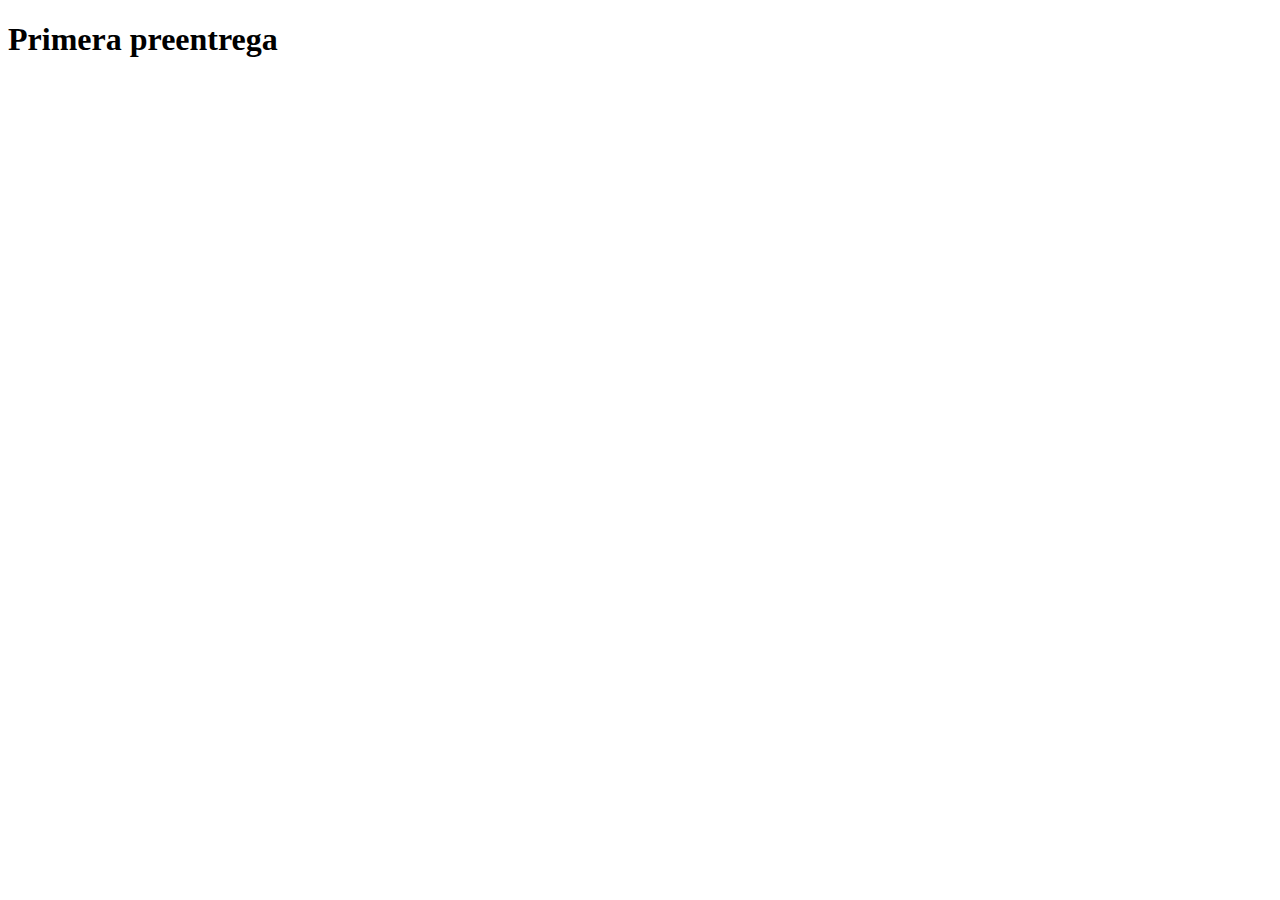
<file: preentrega1_Infante_Lorena/index.html>
<!DOCTYPE html>
<html lang="en">
<head>
    <meta charset="UTF-8">
    <meta name="viewport" content="width=device-width, initial-scale=1.0">
    <script defer src="./main.js"></script>
    <title>Primera Preentrega</title>
</head>
<body>
    <h1>Primera preentrega</h1>
</body>
</html>
</file>
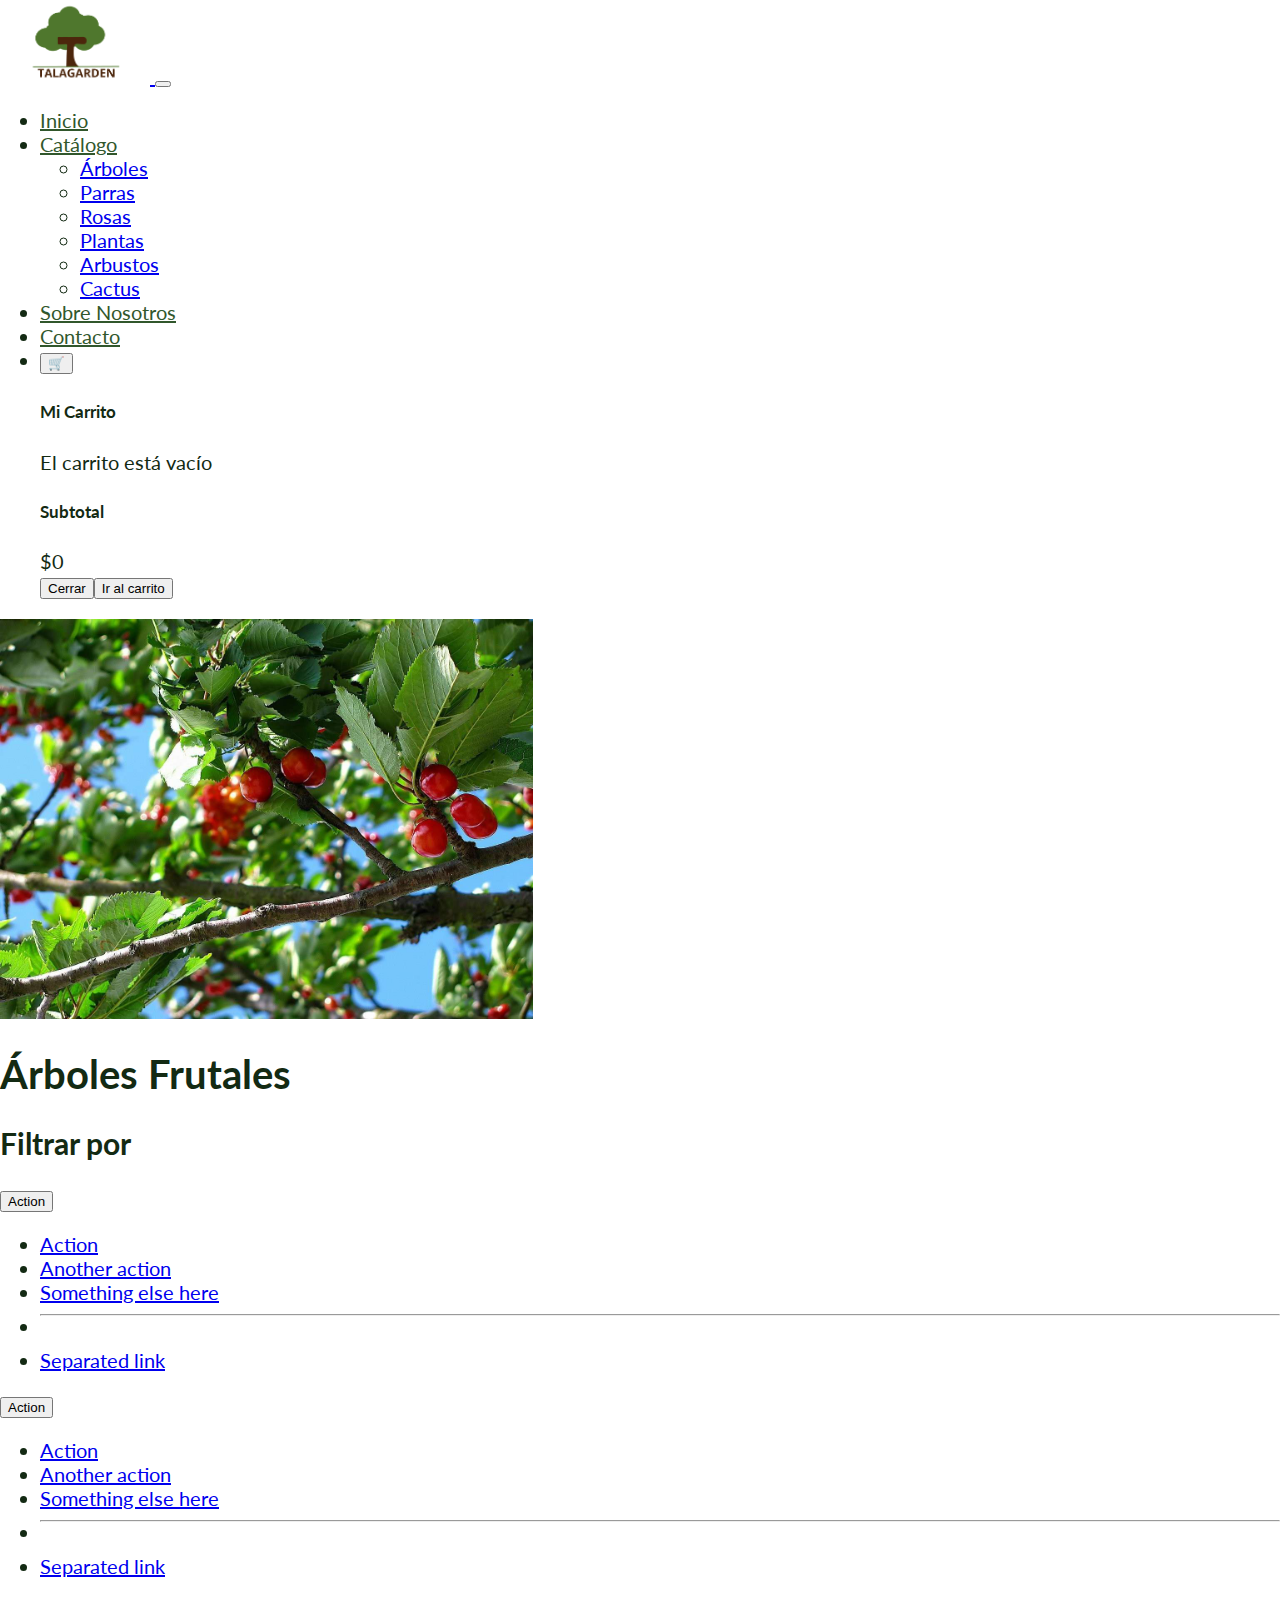
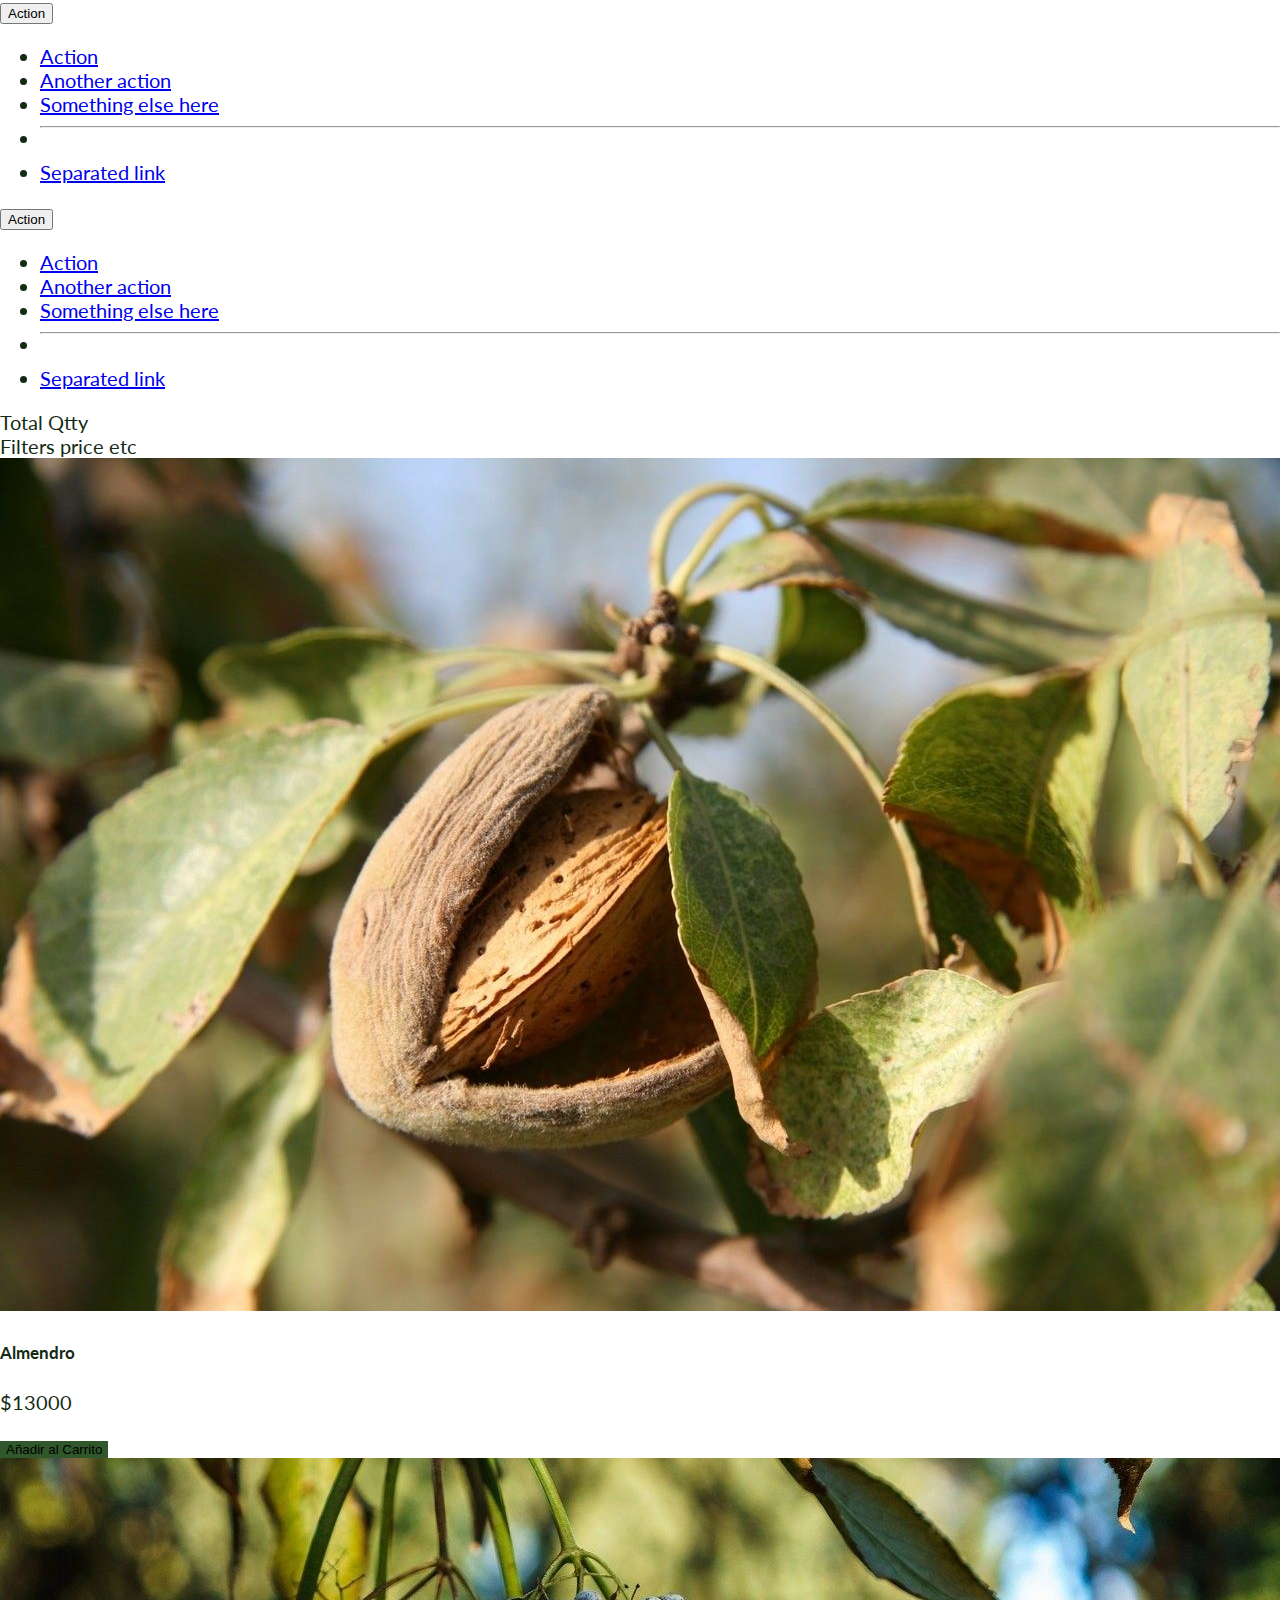
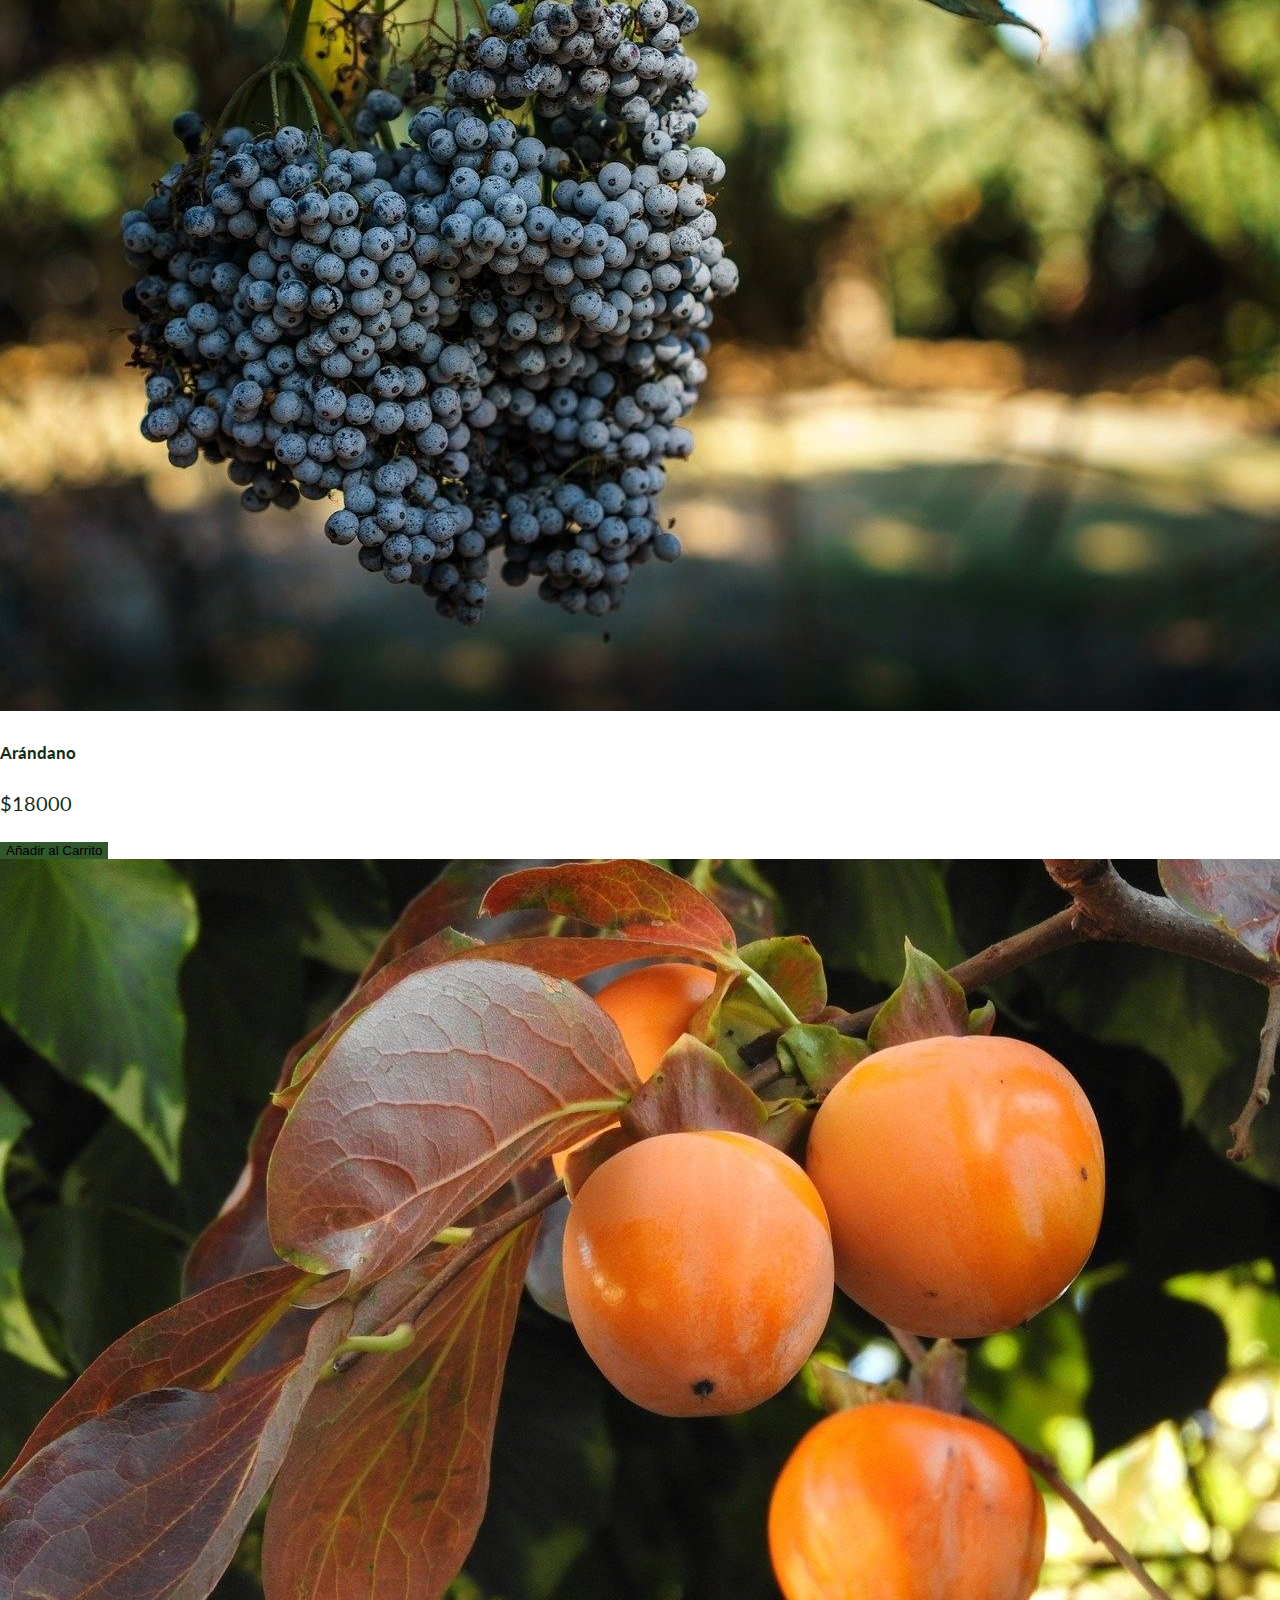
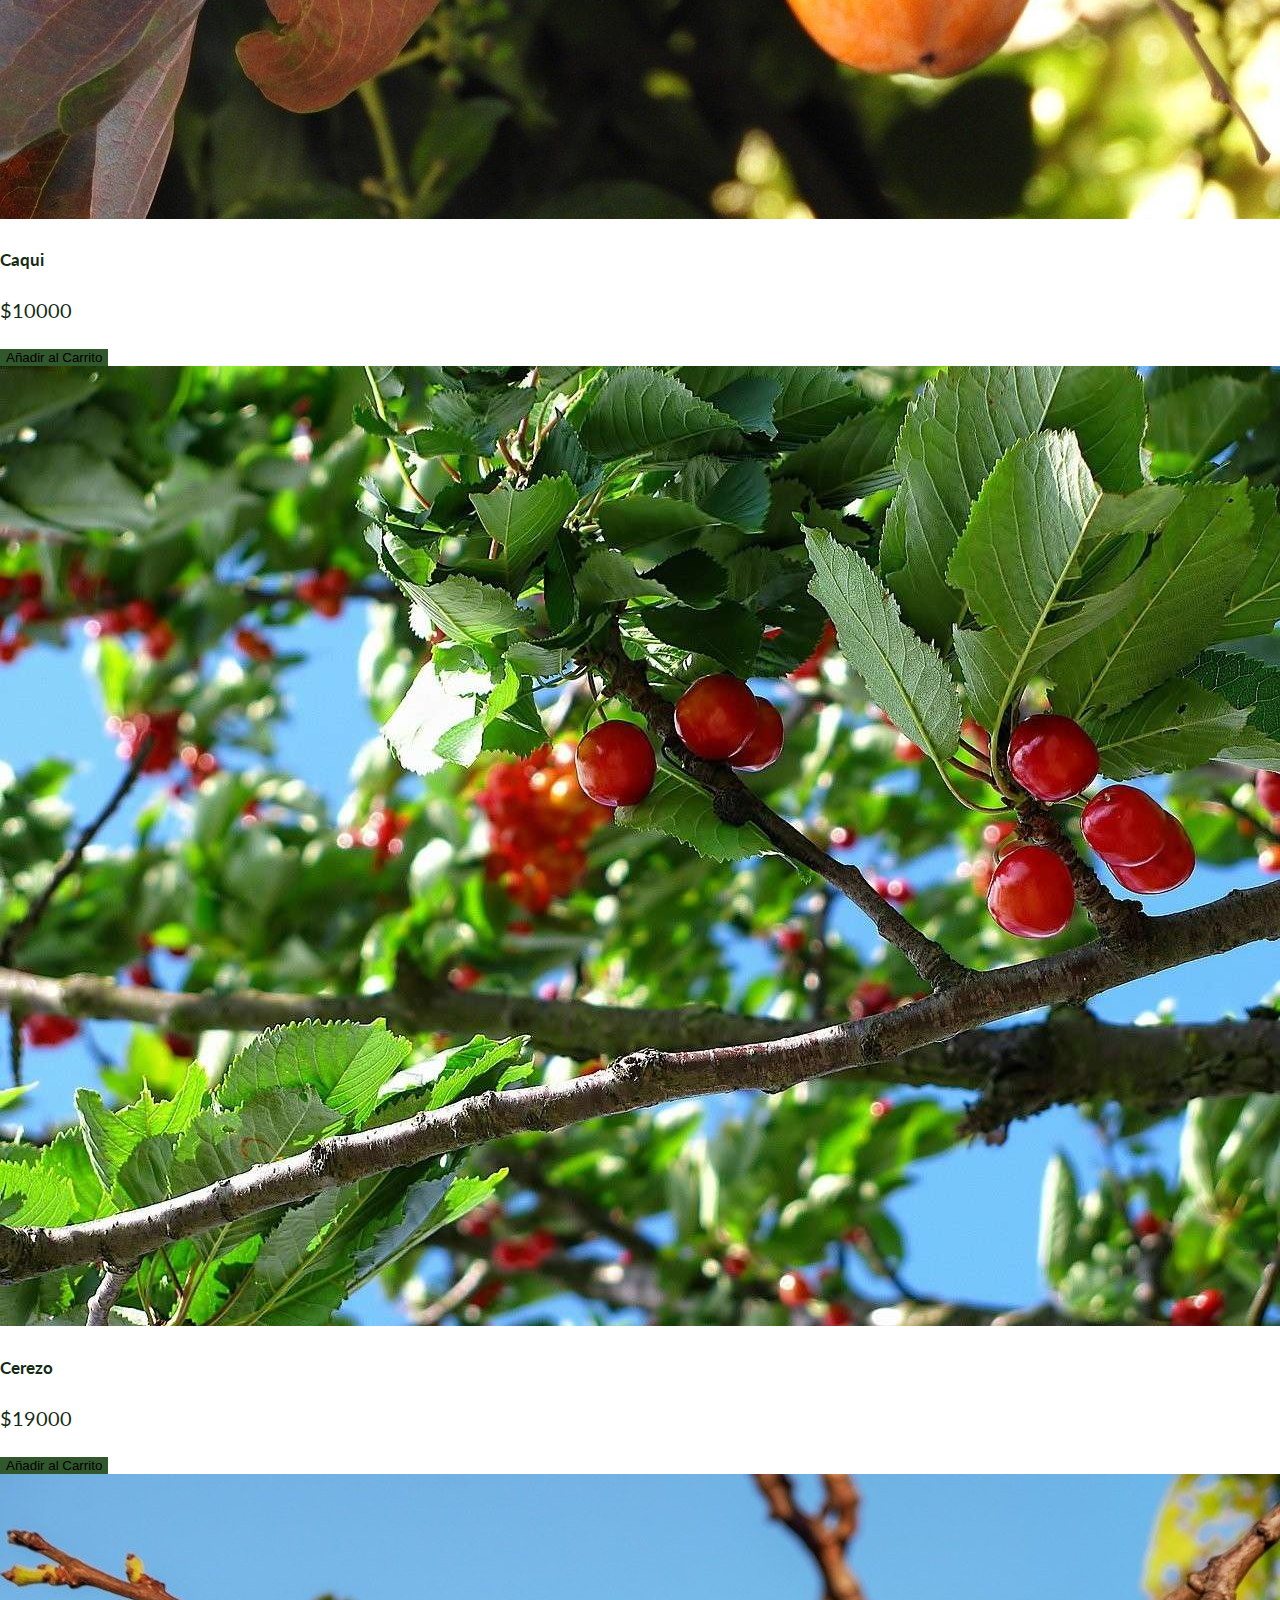
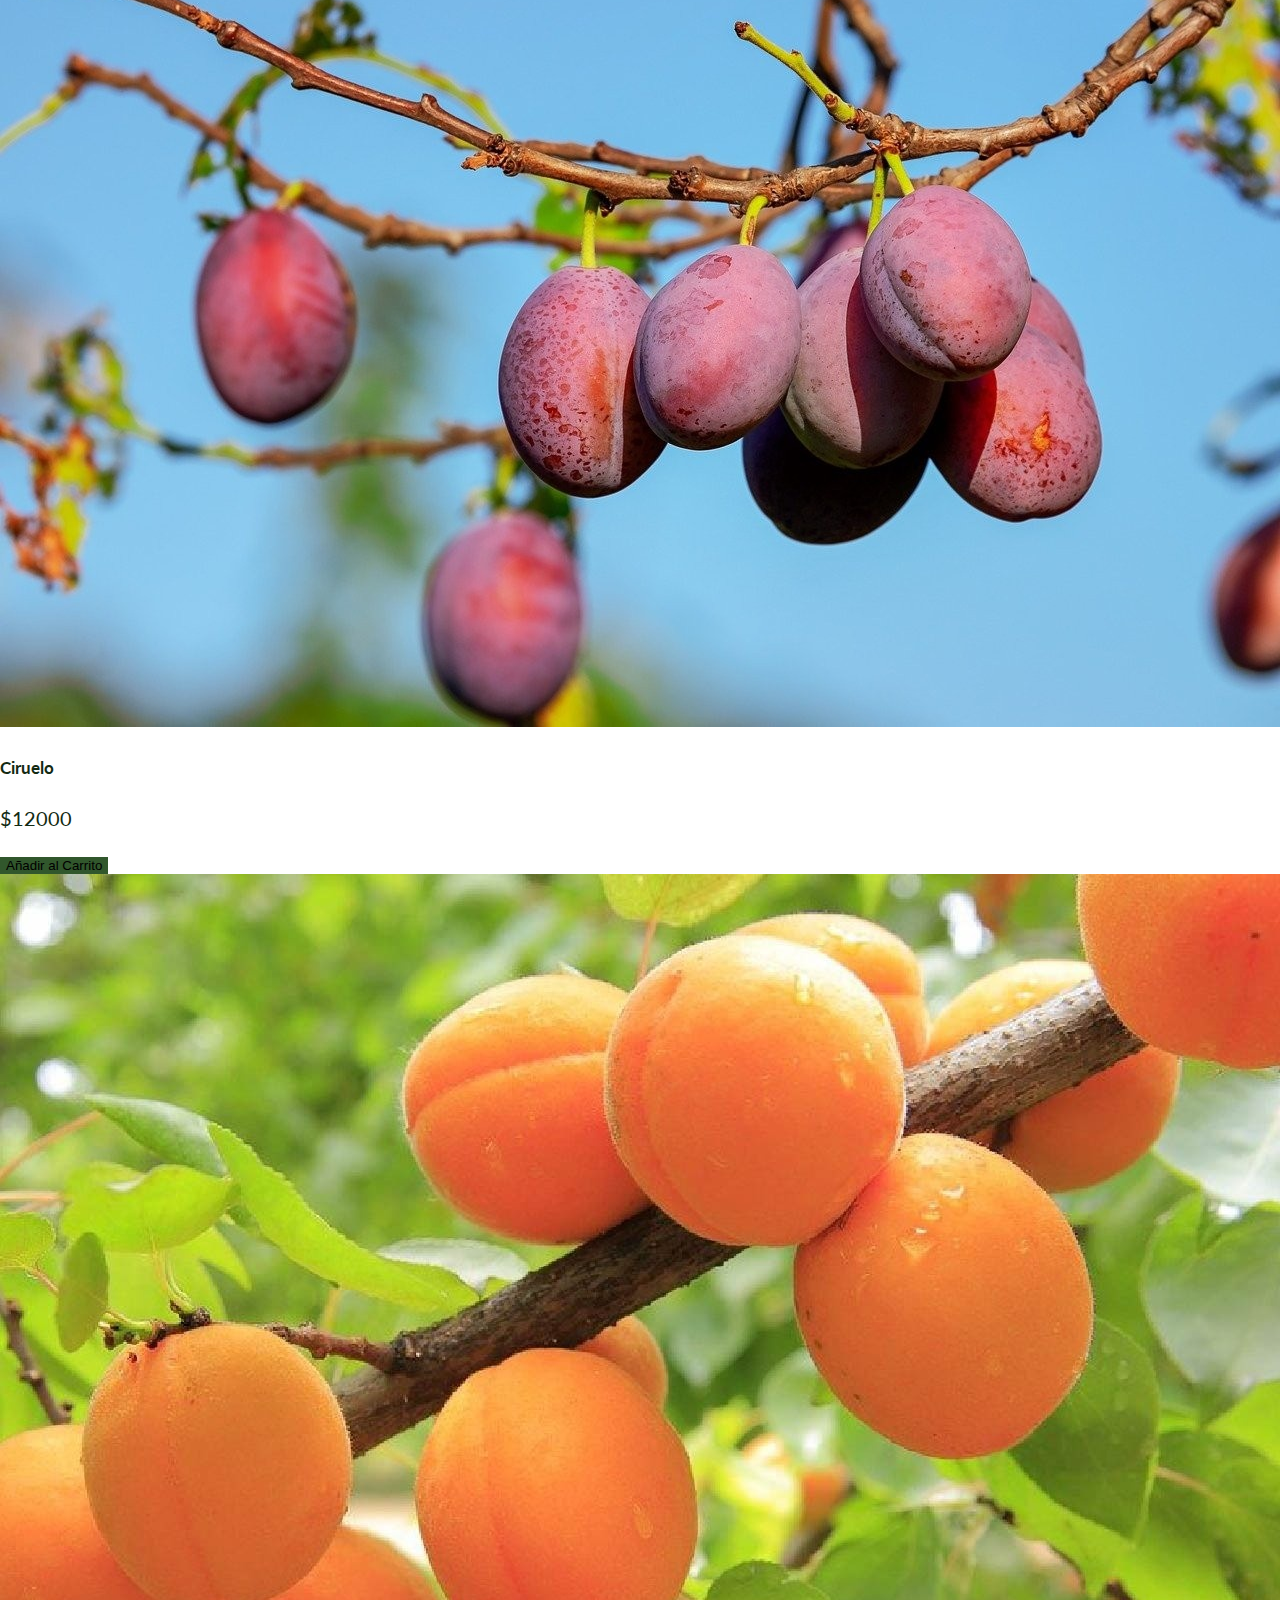
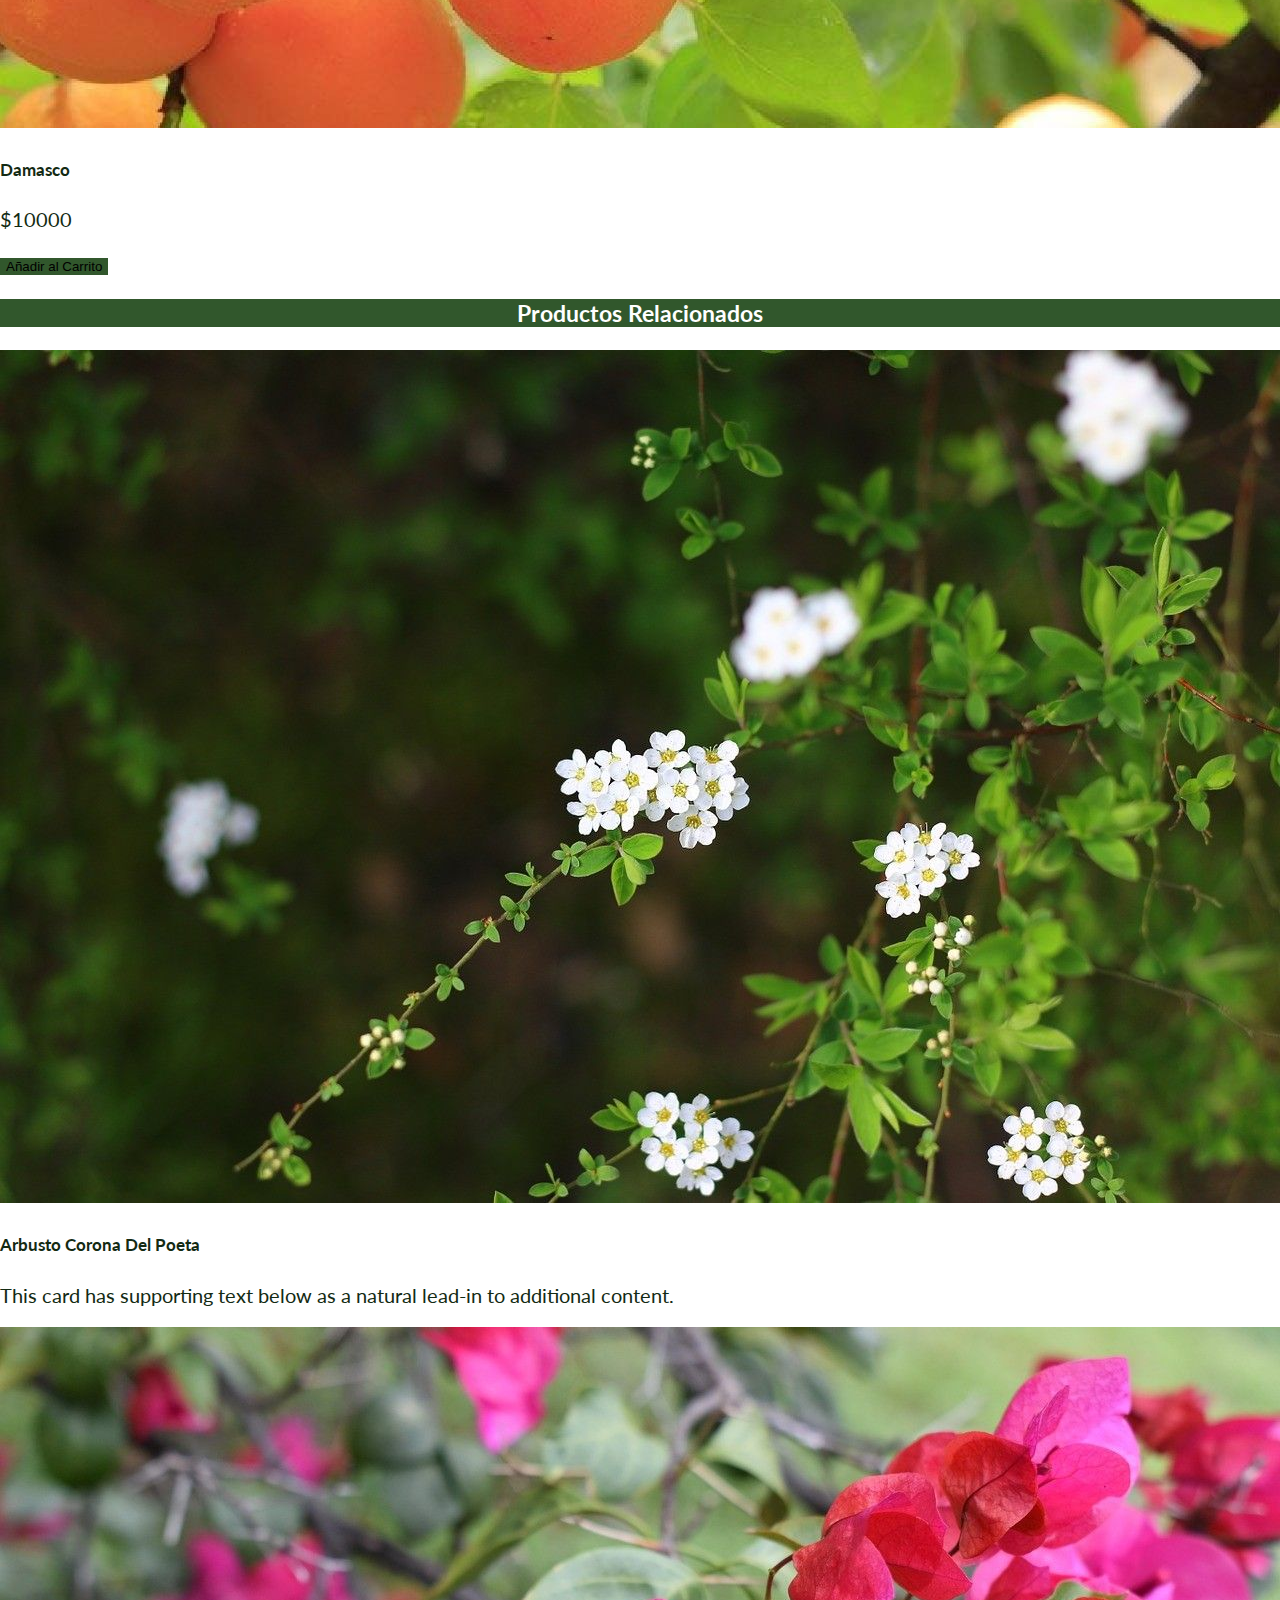
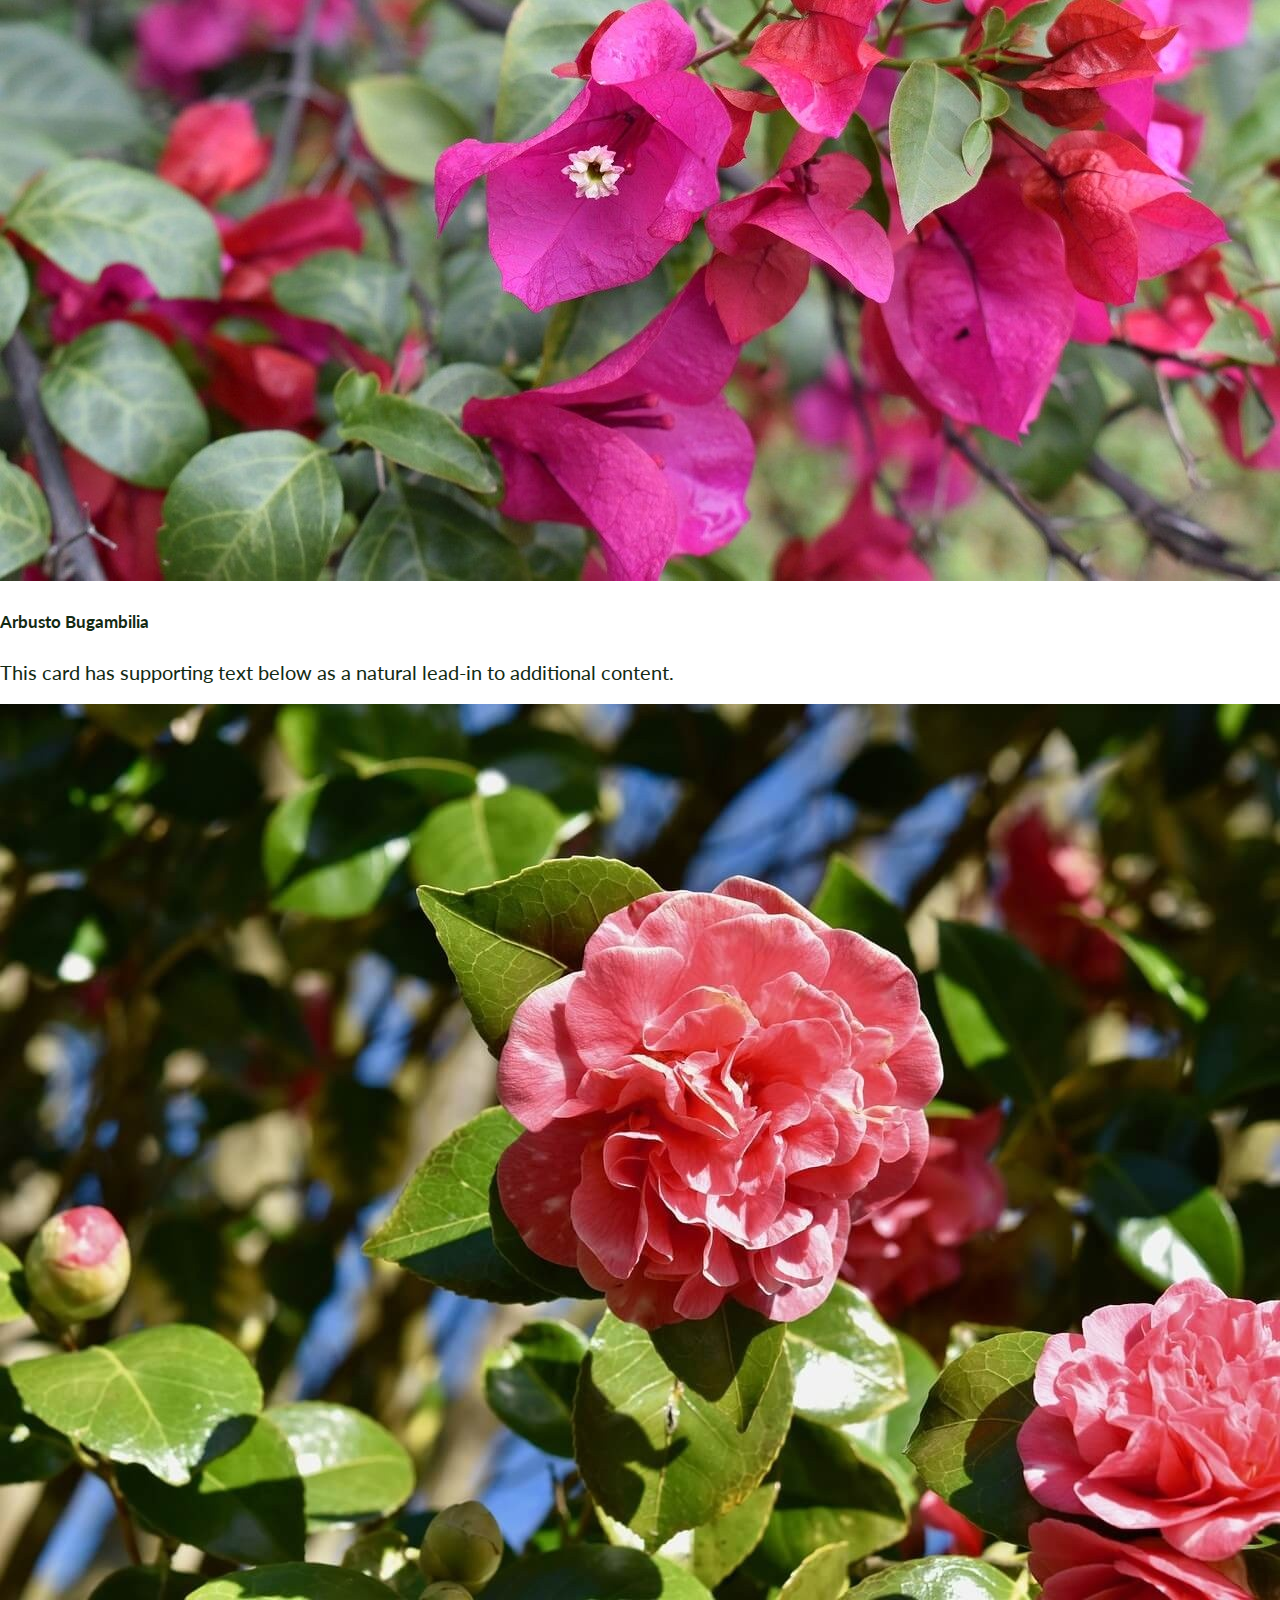
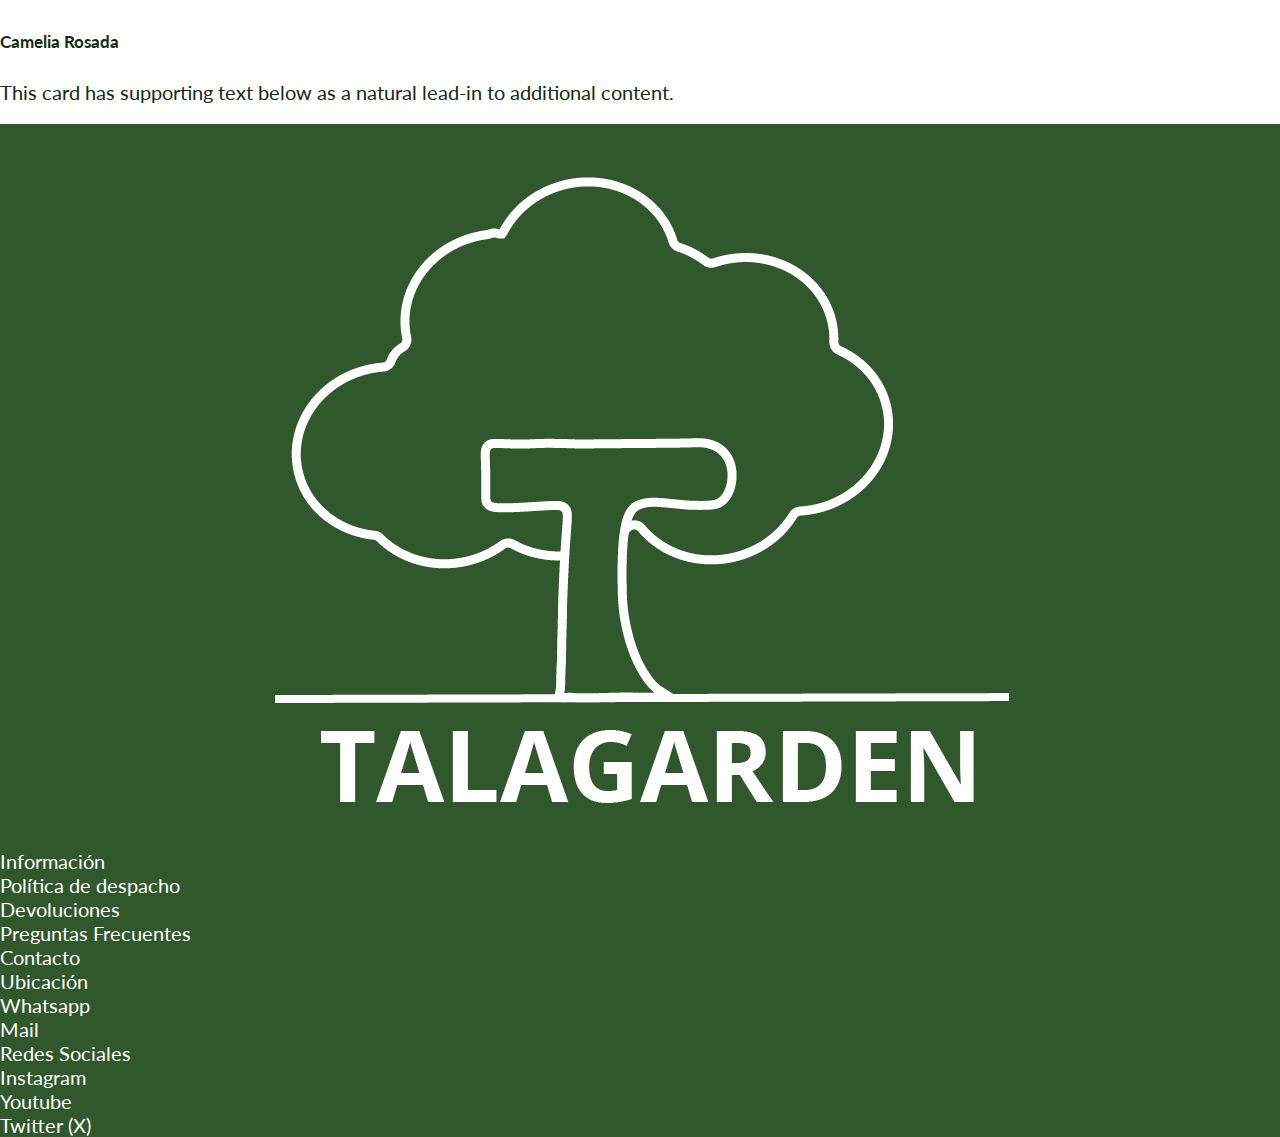
<file: preentrega3_Infante_Lorena/public/index.html>
<!DOCTYPE html>
<html lang="en">

<head>
    <meta charset="UTF-8">
    <meta name="viewport" content="width=device-width, initial-scale=1.0">
    <title>Talagarden - Vivero 🌳</title>
    <!-- Bootstrap CSS -->
    <link href="https://cdn.jsdelivr.net/npm/bootstrap@5.0.2/dist/css/bootstrap.min.css" rel="stylesheet"
        integrity="sha384-EVSTQN3/azprG1Anm3QDgpJLIm9Nao0Yz1ztcQTwFspd3yD65VohhpuuCOmLASjC" crossorigin="anonymous">
    <!-- Bootstrap Bundle with Popper -->
    <script src="https://cdn.jsdelivr.net/npm/bootstrap@5.0.2/dist/js/bootstrap.bundle.min.js"
        integrity="sha384-MrcW6ZMFYlzcLA8Nl+NtUVF0sA7MsXsP1UyJoMp4YLEuNSfAP+JcXn/tWtIaxVXM"
        crossorigin="anonymous"></script>

    <!--Google Fonts Open Sans-->
    <link rel="preconnect" href="https://fonts.googleapis.com">
    <link rel="preconnect" href="https://fonts.gstatic.com" crossorigin>
    <link
        href="https://fonts.googleapis.com/css2?family=Open+Sans:wght@300;400;600;700&family=Poppins:wght@500;700&display=swap"
        rel="stylesheet">
    <!--Google Fonts Lato-->
    <link rel="preconnect" href="https://fonts.googleapis.com">
    <link rel="preconnect" href="https://fonts.gstatic.com" crossorigin>
    <link
        href="https://fonts.googleapis.com/css2?family=Lato:wght@300;400&family=Open+Sans:wght@300;400;600;700&family=Poppins:wght@500;700&display=swap"
        rel="stylesheet">
    <!--favicon-->
    <link rel="icon" href="./favicon.png">
    <!-- CSS and JS-->
    <link rel="stylesheet" href="../styles/styles.css">
    <link rel="stylesheet" href="../styles/frutales.css">
    <link rel="stylesheet" href="../styles/header.css">
    <link rel="stylesheet" href="../styles/carritoModal.css">
    <link rel="stylesheet" href="../styles/footer.css">
    <!-- JS productos -->
    <script defer src="./producto.js"></script>
    <script defer src="./frutales.js"></script>


</head>

<body>
    <!--Insertar aquí el header comp-->
    <header id="header-menu">
        <nav class="navbar navbar-expand-lg navbar-light p-0 bg-header">
            <div class="container-fluid">
                <a class="navbar-brand" href="index.html">
                    <img src="../src/assets/logo/LogoSinFondo-TalagardenViveroSantiago.png" alt="Logo Talagarden"
                        width="150" class="d-inline-block align-text-top">
                </a>
                <button class="navbar-toggler" type="button" data-bs-toggle="collapse"
                    data-bs-target="#navbarNavDropdown" aria-controls="navbarNavDropdown" aria-expanded="false"
                    aria-label="Toggle navigation">
                    <span class="navbar-toggler-icon"></span>
                </button>
                <div class="collapse navbar-collapse justify-content-end" id="navbarNavDropdown">
                    <ul class="navbar-nav">
                        <li class="nav-item">
                            <a class="nav-link active" aria-current="page" href="index.html">Inicio</a>
                        </li>
                        <li class="nav-item dropdown">
                            <a class="nav-link dropdown-toggle" href="javascript:void(0)" id="navbarDropdownMenuLink"
                                role="button" data-bs-toggle="dropdown" aria-expanded="false">
                                Catálogo
                            </a>
                            <ul class="dropdown-menu" aria-labelledby="navbarDropdownMenuLink">
                                <li><a class="dropdown-item" href="../src/components/frutales.html">Árboles</a></li>
                                <li><a class="dropdown-item" href="#">Parras</a></li>
                                <li><a class="dropdown-item" href="#">Rosas</a></li>
                                <li><a class="dropdown-item" href="#">Plantas</a></li>
                                <li><a class="dropdown-item" href="#">Arbustos</a></li>
                                <li><a class="dropdown-item" href="#">Cactus</a></li>
                            </ul>
                        </li>
                        <li class="nav-item">
                            <a class="nav-link" href="javascript:void(0)">Sobre Nosotros</a>
                        </li>
                        <li class="nav-item">
                            <a class="nav-link" href="#">Contacto</a>
                        </li>
                        <!--BTN CART -->
                        <li class="btn_cart">
                            <!-- Button trigger modal -->
                            <button type="button" id="btn-carrito-icon" class="btn btn-outline-success" data-bs-toggle="modal"
                                data-bs-target="#carritoModal">
                                🛒
                            </button>
                            <!-- Modal -->
                            <div class="modal fade" id="carritoModal" tabindex="-1" aria-labelledby="carritoModalLabel"
                                aria-hidden="true">
                                <div class="modal-dialog modal-dialog-scrollable">
                                    <div class="modal-content">
                                        <div class="modal-header">
                                            <h5 class="modal-title" id="carritoModalLabel">Mi Carrito</h5>
                                        </div>
                                        <div class="modal-body">
                                            <div id="cart-container" class="container">
                                                <!--Aquí va el resumen del carrito-->
                                            </div>
                                        </div>
                                        <div class="modal-footer">
                                            <div class="container">
                                                <div id="subtotal_modal" class="row justify-content-around text-end pb-3">
                                                    <!--subtotal-->
                                                </div> 
                                                <div class="row justify-content-between text-end">
                                                    <div class="col d-flex gap-3 justify-content-end">
                                                        <button type="button" class="btn btn-outline-dark"
                                                            data-bs-dismiss="modal">Cerrar</button><button type="button"
                                                            class="btn btn-outline-success">Ir al carrito</button>
                                                    </div>
                                                </div>
                                            </div>
                                        </div>
                                    </div>
                                </div>
                            </div>
                        </li>
                        <!--Fin btn Cart-->
                    </ul>
                </div>
            </div>
        </nav>
    </header>
    <!--Banner frutales-->
    <div class="banner_container">
        <img src="../src/assets/images/ArbolCerezo-TalagardenViveroSantiago.jpg" alt="imagen de árbol con frutos"
            class="w-100 banner-img">
    </div>
    <div class="container">
        <div class="row my-5 gx-md-5">
            <div class="col-md-4 filters">
                <aside>
                    <h1 class="fw-bold h3 mb-3">Árboles Frutales</h1>
                    <h2 class="fw-bold h5">Filtrar por</h2>
                    <!-- Example dropdown -->
                    <div class="d-flex flex-column gap-3">
                        <button type="button" class="btn btn-success dropdown-toggle" data-bs-toggle="dropdown"
                            aria-expanded="false">
                            Action
                        </button>
                        <ul class="dropdown-menu">
                            <li><a class="dropdown-item" href="#">Action</a></li>
                            <li><a class="dropdown-item" href="#">Another action</a></li>
                            <li><a class="dropdown-item" href="#">Something else here</a></li>
                            <li>
                                <hr class="dropdown-divider">
                            </li>
                            <li><a class="dropdown-item" href="#">Separated link</a></li>
                        </ul>
                        <button type="button" class="btn btn-success dropdown-toggle" data-bs-toggle="dropdown"
                            aria-expanded="false">
                            Action
                        </button>
                        <ul class="dropdown-menu">
                            <li><a class="dropdown-item" href="#">Action</a></li>
                            <li><a class="dropdown-item" href="#">Another action</a></li>
                            <li><a class="dropdown-item" href="#">Something else here</a></li>
                            <li>
                                <hr class="dropdown-divider">
                            </li>
                            <li><a class="dropdown-item" href="#">Separated link</a></li>
                        </ul>
                        <button type="button" class="btn btn-success dropdown-toggle" data-bs-toggle="dropdown"
                            aria-expanded="false">
                            Action
                        </button>
                        <ul class="dropdown-menu">
                            <li><a class="dropdown-item" href="#">Action</a></li>
                            <li><a class="dropdown-item" href="#">Another action</a></li>
                            <li><a class="dropdown-item" href="#">Something else here</a></li>
                            <li>
                                <hr class="dropdown-divider">
                            </li>
                            <li><a class="dropdown-item" href="#">Separated link</a></li>
                        </ul>
                        <button type="button" class="btn btn-success dropdown-toggle" data-bs-toggle="dropdown"
                            aria-expanded="false">
                            Action
                        </button>
                        <ul class="dropdown-menu">
                            <li><a class="dropdown-item" href="#">Action</a></li>
                            <li><a class="dropdown-item" href="#">Another action</a></li>
                            <li><a class="dropdown-item" href="#">Something else here</a></li>
                            <li>
                                <hr class="dropdown-divider">
                            </li>
                            <li><a class="dropdown-item" href="#">Separated link</a></li>
                        </ul>
                    </div>


                </aside>
            </div>
            <div class="col-md-8 products">
                <div class="row my-3">
                    <div class="col-6">
                        Total Qtty
                    </div>
                    <div class="col-6">Filters price etc</div>
                </div>
                <div id="contenedor_productos" class="row row-cols-2 g-md-4 text-center">
                    <!-- Aquí se van insertando las cards desde js -->
                </div>
            </div>
        </div>
        <div class="row title_related p-2 mb-3">
            <h3 class="fw-bold my-3">Productos Relacionados</h3>
        </div>
        <div class="row related_prod">
            <div class="col">
                <div class="card-group gap-2">
                    <div class="card">
                        <img src="../src/assets/images/ArbustosCoronaDePoeta-TalagardenViveroSantiago.jpg"
                            class="card-img-top" alt="Arbusto">
                        <div class="card-body">
                            <h5 class="card-title fw-bold">Arbusto Corona Del Poeta</h5>
                            <p class="card-text">This card has supporting text below as a natural lead-in to additional
                                content.</p>
                        </div>
                    </div>
                    <div class="card">
                        <img src="../src/assets/images/ArbustosBugambilia-TalagardenViveroSantiago.jpg"
                            class="card-img-top" alt="Arbusto">
                        <div class="card-body">
                            <h5 class="card-title fw-bold">Arbusto Bugambilia</h5>
                            <p class="card-text">This card has supporting text below as a natural lead-in to additional
                                content.</p>
                        </div>
                    </div>
                    <div class="card">
                        <img src="../src/assets/images/CameliaRosada-TalagardenViveroSantiago.jpg" class="card-img-top"
                            alt="Arbusto">
                        <div class="card-body">
                            <h5 class="card-title fw-bold">Camelia Rosada</h5>
                            <p class="card-text">This card has supporting text below as a natural lead-in to additional
                                content.</p>
                        </div>
                    </div>
                </div>

            </div>
        </div>
    </div>
    <!--Footer-->
    <div class="footer d-flex flex-row mt-5 p-3">
        <div class="container">
            <div class="row">
                <div class="col-12 col-md-3">
                    <picture>
                        <img src="../src/assets/logo/LogoBordeBlanco-TalagardenViveroSantiago.png" alt="Logo Talagraden"
                            class="w-100">
                    </picture>
                </div>
                <div class="col-12 col-md-3 d-flex flex-column justify-content-center align-items-center mt-3">
                    <div class="row h5">Información</div>
                    <div class="row h6">Política de despacho</div>
                    <div class="row h6">Devoluciones</div>
                    <div class="row h6">Preguntas Frecuentes</div>
                </div>
                <div class="col-12 col-md-3 d-flex flex-column justify-content-center align-items-center mt-3">
                    <div class="row h5">Contacto</div>
                    <div class="row h6">Ubicación</div>
                    <div class="row h6">Whatsapp</div>
                    <div class="row h6">Mail</div>

                </div>
                <div class="col-12 col-md-3 d-flex flex-column justify-content-center align-items-center mt-3">
                    <div class="row h5">Redes Sociales</div>
                    <div class="row h6">Instagram</div>
                    <div class="row h6">Youtube</div>
                    <div class="row h6">Twitter (X)</div>
                </div>

            </div>
        </div>

    </div>
</body>

</html>
</file>
<file: preentrega3_Infante_Lorena/styles/styles.css>
:root {
    --fontBase: 'Open Sans', sans-serif;
    --fontSecond: 'Lato', sans-serif;
    /*font-weight font-size/line-height font-family*/
    --title: bold 40px/ normal var(--fontBase);
    --subtitle: 600 21px/normal var(--fontBase);
    --titleMobile: bold 30px/5px var(--fontBase);
    --body: 20px/ normal var(--fontSecond);
    --verdeOscuro: #132A13;
    --hunterGreen: #31572C;
    --sapGreen: #4F772D;
    --olivine: #90A955;
    --keyLime: #ECF39E;
    --white: #FFFFFF;
    --black: #000000;
    --brown: #4C260C;
    --voOpacity: rgba(19, 42, 19, 0.8);


}

body {
    font: var(--body);
    /*por defecto*/
    color: var(--verdeOscuro);
    /*por defecto*/
    background-color: var(--white);
    margin: 0px;
}
header {
    position: sticky;
    top: 0;
    z-index: 5;
    background-color: var(--white);
}


.img-carousel-home {
    height: 50vh;
    object-fit: cover;
    object-position: center;
    opacity: 0.9;
}

.carousel-caption {
    position: absolute;
    right: 15%;
    bottom: 1.25rem;
    left: 15%;
    padding-top: 1.25rem;
    padding-bottom: 1.25rem;
    color: var(--hunterGreen);
    text-align: center;
    background-color: rgba(255, 255, 255, 0.5);
}

.btn-primary_prod {
    background-color: var(--hunterGreen);
    border: none;
}

.card_prod {
    border: none;
}
</file>
<file: preentrega3_Infante_Lorena/styles/frutales.css>
.banner-img {
    max-height: 25rem;
    object-fit: cover;
}

.title_related {
    background-color: var(--hunterGreen);
    color: white;
    text-align: center;
}
</file>
<file: preentrega3_Infante_Lorena/styles/header.css>
.modal-backdrop {
    z-index: 0;
}
.nav-link {
    color: var(--hunterGreen)!important;
}
</file>
<file: preentrega3_Infante_Lorena/styles/carritoModal.css>
.img-cover {
    object-fit: cover;
}
</file>
<file: preentrega3_Infante_Lorena/styles/footer.css>
.footer {
    background-color: var(--hunterGreen);
    color: white;
}
</file>
